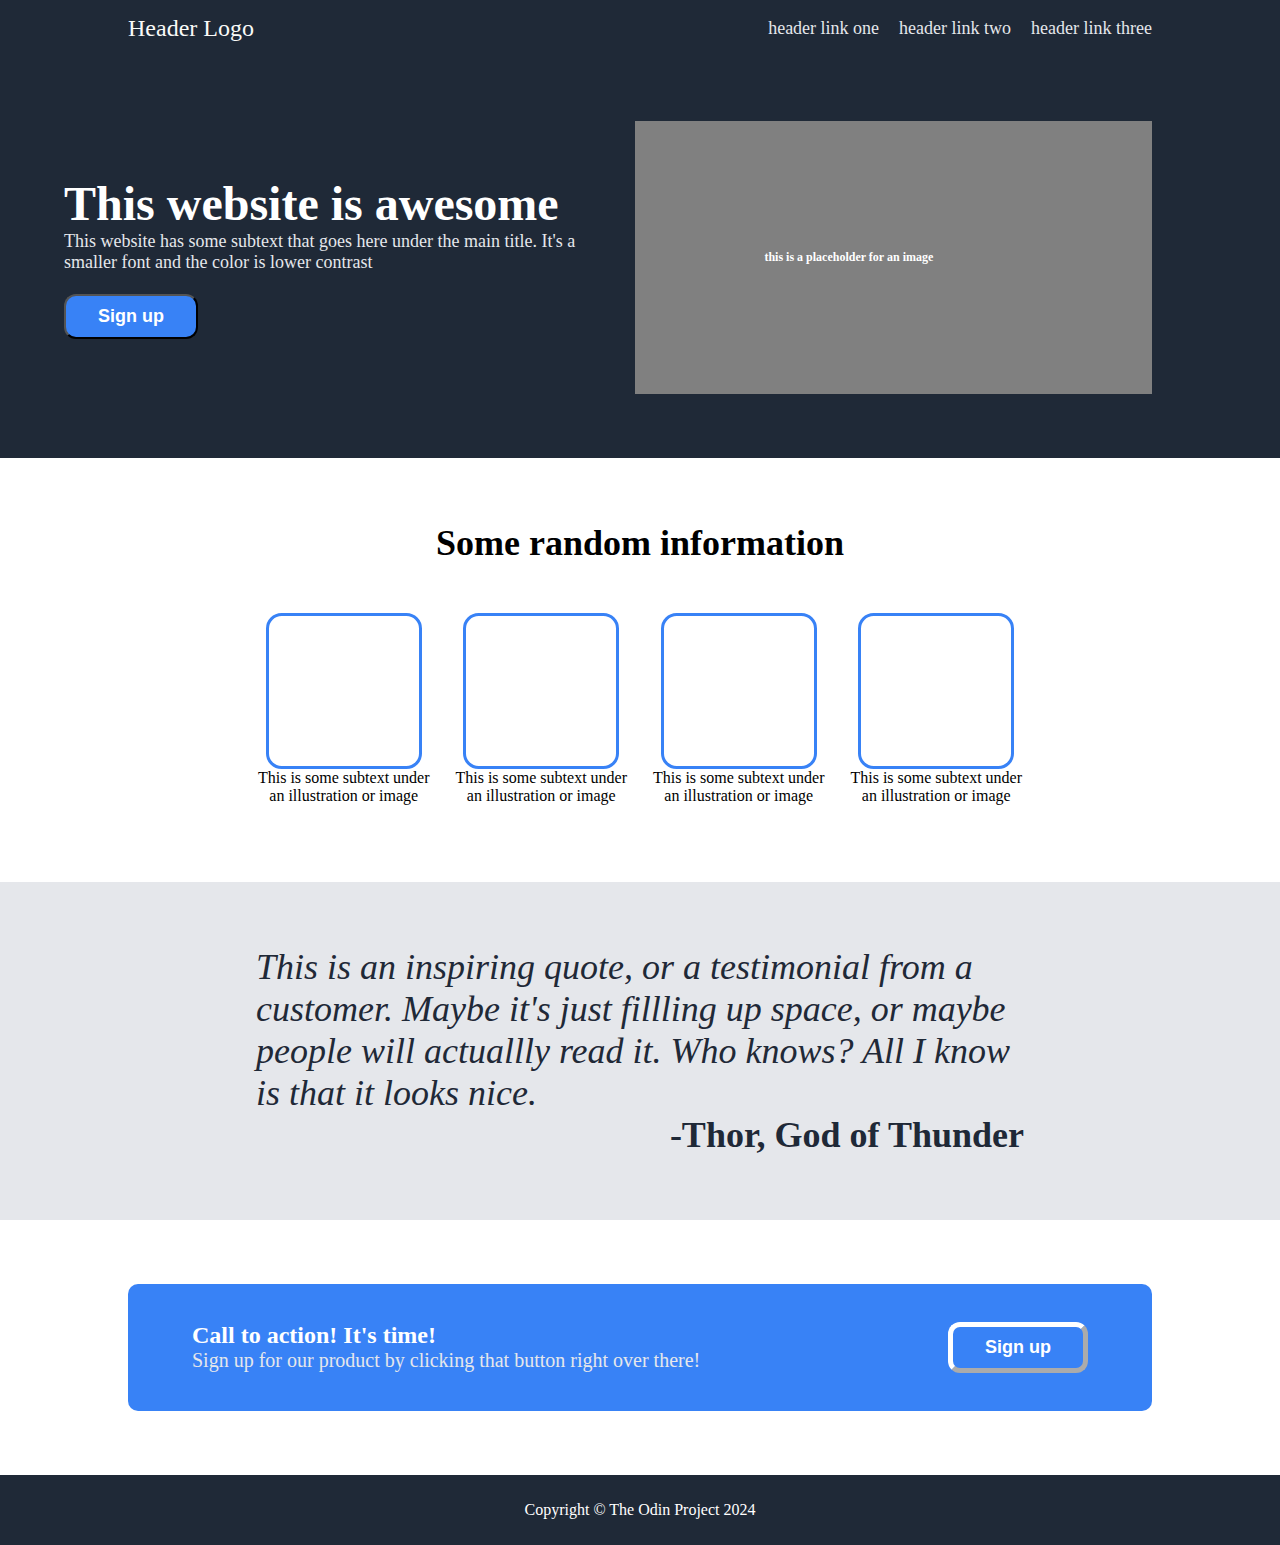
<file: index.html>
<!DOCTYPE html>
<html lang="en">
<head>
    <meta charset="UTF-8">
    <meta name="viewport" content="width=device-width, initial-scale=1.0">
    <title>Landing Page</title>
    <link rel="stylesheet" href="styles.css">
</head>
<body>
    <div class="top">
    <div class="header">
        Header Logo
        <div class="links">
        <ul>
            <li><a href="">header link one</a></li>
            <li><a href="">header link two</a></li>
            <li><a href="">header link three</a></li>

        </ul>
        </div>
    </div>

    <div class="container">
        <div class="left">
            This website is awesome
            <div class="text">
                This website has some subtext that goes here under the main title. It's a smaller font and the color is lower contrast  
                <br><br><button type="button" id="signup">Sign up</button>
            </div>
        </div>
        <div class="placeholder">
            <div class="placeholderText">
            this is a placeholder for an image
            </div>
        </div>
    </div>
    
</div>

<div class="content">
        <div class="title">
            Some random information
        </div>
        <div class="info">

        <div class="images">
            <div class="square"></div>
            <div class="image">This is some subtext under an illustration or image</div>
        </div>    

        <div class="images">
            <div class="square"></div>
            <div class="image">This is some subtext under an illustration or image</div>
        </div>
        
        <div class="images">
            <div class="square"></div>
            <div class="image">This is some subtext under an illustration or image</div>
        </div>
        
        <div class="images">
            <div class="square"></div>
            <div class="image">This is some subtext under an illustration or image</div>
        </div>            

        </div>
    </div>

<div class="quote">
    This is an inspiring quote, or a testimonial from a customer. Maybe it's just fillling up space, or maybe people will actuallly read it. Who knows? All I know is that it looks nice.
    <div class="author"> -Thor, God of Thunder</div>
</div>

<div class="action">
    <div class="call">
        Call to action! It's time!
     <div class="small-text">Sign up for our product by clicking that button right over there! </div>   
    </div>
    <div class="action-button">
    <button type="button" id="bottomButton">Sign up</button>
    </div>
</div>
</div>
<div class="footer">
    Copyright &#169 The Odin Project 2024
</div>

</body>
</html>
</file>
<file: styles.css>
body {
    display: flex;
    flex-direction: column;
    margin: auto;
}



.header {
  font-size: 24px;
  color: #f9faf8;
  display: flex;
  flex-direction: row;
  align-items: center;
  justify-content: space-between;
  background-color: #1F2937;
  padding-left: 10%;
  padding-right: 10%;

}

a {
  text-decoration: none;
  color: #E5E7EB;
}

ul {
    list-style-type: none;
    display: flex;
    gap: 20px;
    font-size: 18px;
    color: #E5E7EB;
}

.container {
    font-size: 48px;
    font-weight: 800;
    color:  white;
    display: flex;
    background-color: #1F2937;
    justify-content: space-between;
    align-items: flex-start;
    gap: 5%;
    padding-left: 5%;
    padding-right: 10%;
    padding-top: 5%;
    padding-bottom: 5%;
}

.text {
    font-size: 18px;
    color: #E5E7EB;
    font-weight: 100;

}





#signup {
    background-color: #3882F6;
    border-radius: 12px;
    color: white;
    padding: 10px 32px;
    font-weight: bold;
    font-size: 18px;

}

.content {
    display: flex;
    flex-basis: auto;
    flex-direction: column;
    align-items: center;
    justify-content: space-around;
    gap: 10px;
    margin-top: 2%;
    margin-left: 20%;
    margin-right: 20%;
  }

  #stockImage {
    width: 100%;
  }
  
  .placeholder {
    display: flex;
    background-color: gray;
    flex: 1;
  }

  .placeholderText{
    padding-top: 25%;
    padding-bottom: 25%;
    padding-left: 25%;
    padding-right: 25%;
    font-size: 12px;
  }  

  .left {
    flex: 1;
    align-self: center;
  }

  .info {
    background-color: white;
    display: flex;
    display: flex;
    justify-content: center;
    gap: 22px;
}

.title {
    padding-top: 5%;
    font: #1f2937;
    font-size: 36px;
    font-weight: 800;
}

.images {
  display: flex;
  flex-direction: column;
  align-items: center;
  text-align: center;
  margin-top: 5%;
  margin-bottom: 10%;
}

.square {
  flex-shrink: 1;
  height: 150px;
  width: 150px;
  background-color: white;
  border: #3882F6;
  border-style: solid;
  border-width: 3px;
  border-radius: 10%;
}

.quote {
  display: flex;
  flex-direction: column;
  align-items: center;
  justify-content: center;
  background-color: #E5E7EB;
  font-size: 36px;
  font-weight: 100;
  font-style: italic;
  padding: 5% 20%;
  color: #1F2937;
}

.author {
  align-self: flex-end;
  font-weight: 800;
  font-style: normal;
}

.action {
  display: flex;
  background: #3882F6;
  justify-content: space-between;
  border-radius: 10px;
  margin: 5% 10%;
  color: white;
  font-weight: 800;
  font-size: 24px;
  padding: 3% 5%;
}

.small-text {
  font-weight: normal;
  font-size: 20px;
  color: #E5E7EB;
}

#bottomButton {
  background-color:#3882F6;
  border-color: white;
  border-width: thick;
  border-radius: 12px;
  color: white;
  padding: 10px 32px;
  font-weight: bold;
  font-size: 18px;
}

.footer {
  background-color: #1F2937;
  display: flex;
  justify-content: center;
  color:  white;
  padding: 2%;
}
</file>
